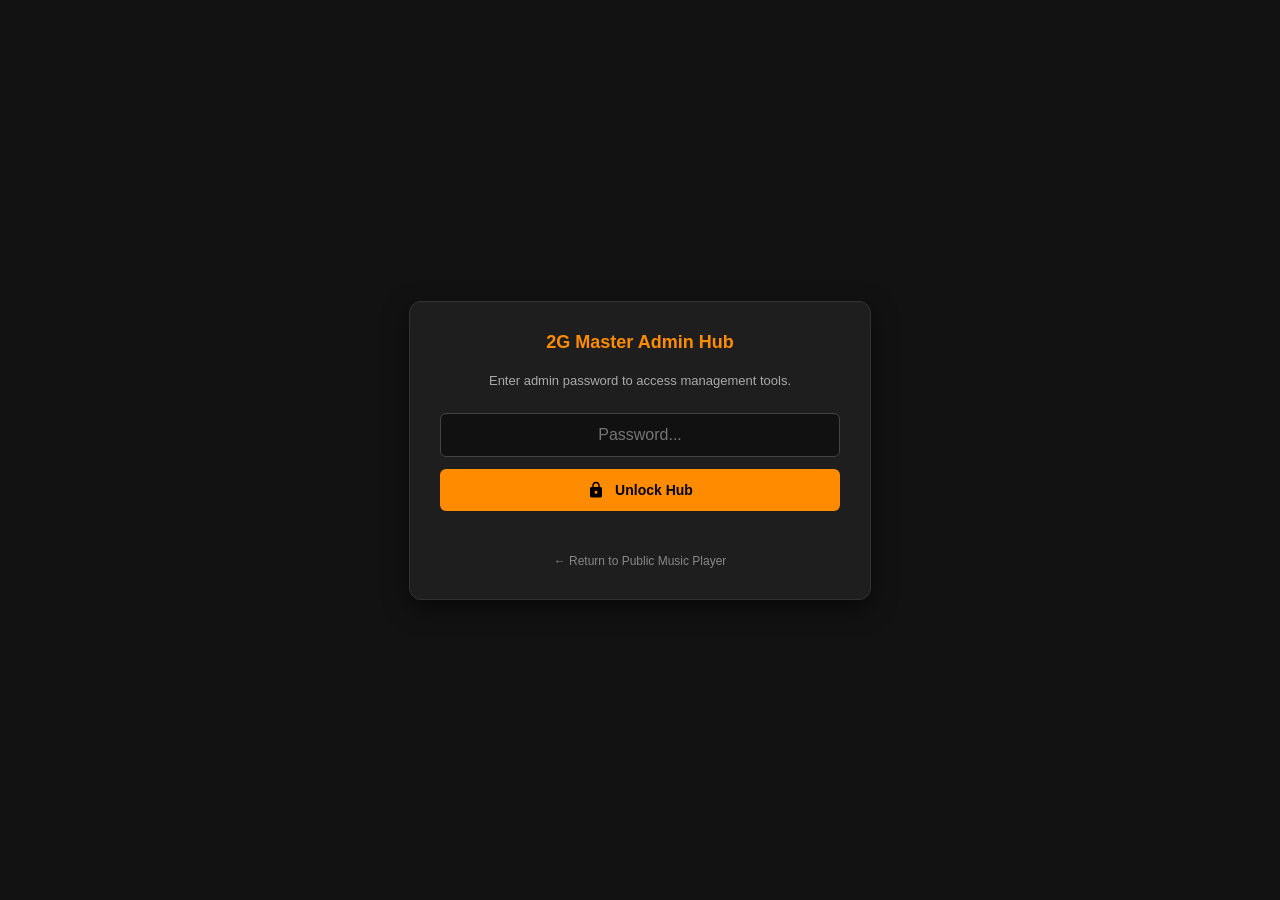
<file: adminhub.html>
<!DOCTYPE html>
<html lang="en">
<head>
    <meta charset="UTF-8">
    <meta name="viewport" content="width=device-width, initial-scale=1.0">
    <title>2G Entertainment - Admin Hub</title>
    <style>
        body {
            background-color: #121212;
            color: #ffffff;
            font-family: -apple-system, BlinkMacSystemFont, "Segoe UI", Roboto, sans-serif;
            display: flex;
            justify-content: center;
            align-items: center;
            min-height: 100vh;
            margin: 0;
        }
        .admin-card {
            background: #1e1e1e;
            padding: 30px;
            border-radius: 12px;
            width: 400px;
            box-shadow: 0 8px 24px rgba(0,0,0,0.5);
            border: 1px solid #333;
            text-align: center;
        }
        h2 { color: #ff8c00; margin-top: 0; font-size: 18px; margin-bottom: 20px; }
        
        .gateway-section, .dashboard-section {
            display: flex;
            flex-direction: column;
            gap: 12px;
        }
        .hidden { display: none !important; }

        input[type="password"] {
            width: 100%;
            padding: 12px;
            background: #111;
            border: 1px solid #444;
            color: #fff;
            border-radius: 6px;
            box-sizing: border-box;
            text-align: center;
            font-size: 16px;
            outline: none;
        }
        input[type="password"]:focus { border-color: #ff8c00; }

        button {
            background-color: #ff8c00;
            color: #000;
            border: none;
            padding: 12px 16px;
            font-weight: bold;
            border-radius: 6px;
            cursor: pointer;
            font-size: 14px;
            width: 100%;
            display: flex;
            align-items: center;
            justify-content: center;
            gap: 10px;
            transition: background 0.2s;
        }
        button:hover { background-color: #e07b00; }
        
        .secondary-btn {
            background-color: #2a2a2a;
            color: #fff;
            border: 1px solid #444;
        }
        .secondary-btn:hover { background-color: #333; border-color: #ff8c00; }

        /* SVG Icon styling */
        button svg {
            width: 18px;
            height: 18px;
            fill: currentColor;
        }

        #error-msg { color: #ff4d4d; font-size: 12px; min-height: 16px; margin: 0; }
        .link-back { display: inline-block; margin-top: 15px; font-size: 12px; color: #888; text-decoration: none; }
        .link-back:hover { color: #fff; }
    </style>
</head>
<body>

    <div class="admin-card">
        <h2>2G Master Admin Hub</h2>

        <!-- Password Gateway Screen -->
        <div id="gateway-box" class="gateway-section">
            <p style="font-size: 13px; color: #aaa; margin-top:0;">Enter admin password to access management tools.</p>
            <input type="password" id="admin-pass" placeholder="Password..." onkeypress="handleKey(event)">

            <button onclick="verifyPassword()">
                <svg viewBox="0 0 24 24"><path d="M18 8h-1V6c0-2.76-2.24-5-5-5S7 3.24 7 6v2H6c-1.1 0-2 .9-2 2v10c0 1.1.9 2 2 2h12c1.1 0 2-.9 2-2V10c0-1.1-.9-2-2-2zm-6 9c-1.1 0-2-.9-2-2s.9-2 2-2 2 .9 2 2-.9 2-2 2zm3.1-9H8.9V6c0-1.71 1.39-3.1 3.1-3.1 1.71 0 3.1 1.39 3.1 3.1v2z"/></svg>
                Unlock Hub
            </button>
            <p id="error-msg"></p>
        </div>

        <!-- Unlocked Dashboard Suite -->
        <div id="dashboard-box" class="dashboard-section hidden">
            <button onclick="location.href='admin.html'">
                <svg viewBox="0 0 24 24"><path d="M9 16h6v-6h4l-7-7-7 7h4zm-4 2h14v2H5z"/></svg>
                Upload New Track
            </button>
            <button class="secondary-btn" onclick="location.href='reorder.html'">
                <svg viewBox="0 0 24 24"><path d="M3 15h18v-2H3v2zm0 4h18v-2H3v2zm0-8h18V9H3v2zm0-6v2h18V5H3z"/></svg>
                Manage Catalog & Rotation
            </button>
            <button class="secondary-btn" onclick="location.href='collections.html'">
                <svg viewBox="0 0 24 24"><path d="M12 3v10.55c-.59-.34-1.27-.55-2-.55-2.21 0-4 1.79-4 4s1.79 4 4 4 4-1.79 4-4V7h4V3h-6z"/></svg>
                Manage Playlists & Albums
            </button>
            <button class="secondary-btn" style="border-color: #ff8c00; color: #ff8c00;" onclick="location.href='analytics.html'">
                <svg viewBox="0 0 24 24" fill="currentColor"><path d="M19 3H5c-1.1 0-2 .9-2 2v14c0 1.1.9 2 2 2h14c1.1 0 2-.9 2-2V5c0-1.1-.9-2-2-2zM9 17H7v-7h2v7zm4 0h-2V7h2v10zm4 0h-2v-4h2v4z"/></svg>
                View Beta Analytics
            </button>
            
            <!-- Lock/Logout button -->
            <button class="secondary-btn" style="background: #1e1e1e; border-color: #444; color: #888; font-size: 12px; padding: 8px;" onclick="lockHub()">
                🔒 Lock Hub Manually
            </button>
        </div>

        <a href="index.html" class="link-back">← Return to Public Music Player</a>
    </div>

    <script>
        const ADMIN_PASSWORD = "2gentertainment";

        function verifyPassword() {
            const inputVal = document.getElementById('admin-pass').value;
            const errorMsg = document.getElementById('error-msg');

            if (inputVal === ADMIN_PASSWORD) {
                sessionStorage.setItem('2g_admin_auth', 'true');
                localStorage.removeItem('2g_admin_auth');
                showDashboard();
            } else {
                errorMsg.innerText = "Incorrect password. Try again.";
                document.getElementById('admin-pass').value = '';
            }
        }

        function handleKey(e) {
            if (e.key === 'Enter') verifyPassword();
        }

        function showDashboard() {
            document.getElementById('gateway-box').classList.add('hidden');
            document.getElementById('dashboard-box').classList.remove('hidden');
        }

        function lockHub() {
            sessionStorage.removeItem('2g_admin_auth');
            localStorage.removeItem('2g_admin_auth');
            location.reload();
        }

        window.onload = function() {
            if (sessionStorage.getItem('2g_admin_auth') === 'true') {
                showDashboard();
            }
        };
    </script>
</body>
</html>
</file>
